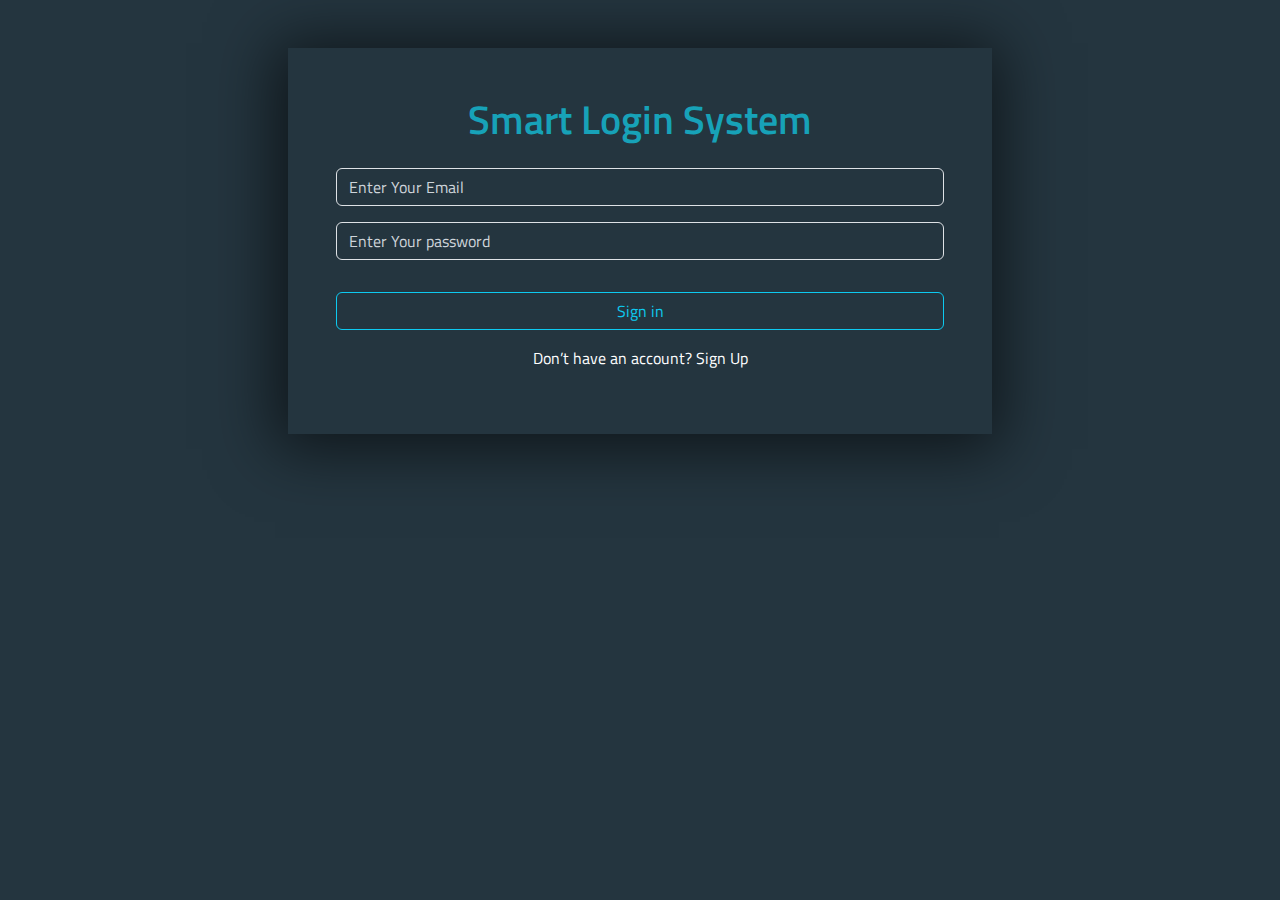
<file: index.html>
<!DOCTYPE html>
<html lang="en">
<head>
    <meta charset="UTF-8">
    <meta name="viewport" content="width=device-width, initial-scale=1.0">


    <link href="https://fonts.googleapis.com/css?family=Poppins:400,500,600,700|Source+Sans+Pro:300,400|Kaushan+Script|Lora|Playfair+Display:700" rel="stylesheet" type="text/css">
    <link href="https://fonts.googleapis.com/css2?family=Poppins:wght@400;500;600;700;800&display=swap" rel="stylesheet">

    <link rel="stylesheet" href="./css/all.min.css">
    <link rel="stylesheet" href="./css/bootstrap.min.css">
    <link rel="stylesheet" href="./css/main.css">
    <link rel="stylesheet" href="./css/responsive.css">

    <link rel="shortcut icon" href="./images/favicon.ico" type="image/x-icon">
    

    <title>Login</title>

</head>

<body data-bs-spy="scroll" data-bs-target="#navbar-example">

  <main class="d-flex justify-content-center mt-5">

    <section id="loginForm" class="pt-5 px-5 pb-5 w-55">
      <h1 class="text-center">Smart Login System</h1>
      <input type="text" placeholder="Enter Your Email" id="inputEmail" class="form-control bg-transparent mt-4">
      <input type="password" placeholder="Enter Your password" id="inputPassword" class="form-control mt-3 mb-2 bg-transparent" >
      <p class="text-center text-danger mt-4 d-none" id ="errorEmailOrPassword">incorrect email or password</p>
      <button type="button" id="login" class="btn btn-outline-info form-control mt-4">Sign in</button>
      <p class="text-center mt-3 text-white">Don’t have an account? <a href="./signUp.html">Sign Up</a></p>
    </section>

  </main>


<script src="./js/bootstrap.bundle.min.js"></script>
<script src="./js/main.js"></script>
</body>
</html>
</file>
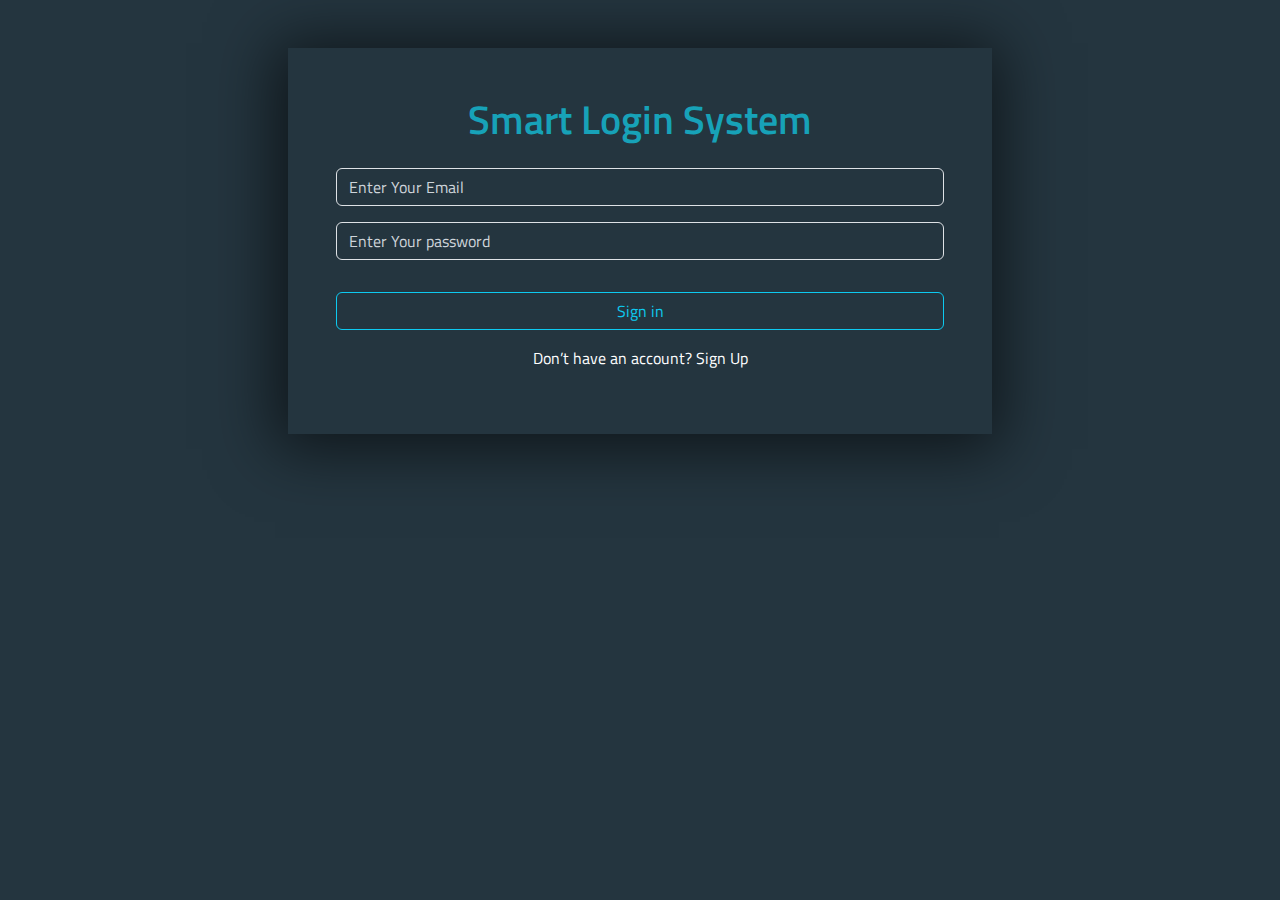
<file: home.html>
<!DOCTYPE html>
<html lang="en">
<head>
    <meta charset="UTF-8">
    <meta name="viewport" content="width=device-width, initial-scale=1.0">
    <title>Home</title>
    <link rel="stylesheet" href="./css/all.min.css">
    <link rel="stylesheet" href="./css/bootstrap.min.css">
    <link rel="stylesheet" href="./css/home.css">
    <link rel="stylesheet" href="./css/responsive.css">
</head>
<body>
    <header>
        <nav class="navbar navbar-expand-sm navbar-dark bg-transparent">
            <div class="container">
                    <a class="navbar-brand" href="#">SMART LOGIN</a>
                <div class="collapse-navbar-collapse">
                    <button class="btn btn-outline-warning my-2 my-sm-0 ms-auto" type="submit" id="logout">Logout</button>
                </div>
            </div>
        </nav>
    </header>

    <section>

        <div class="welcome p-5 w-50 text-center mt-5" id="welcome">
            <h1 class="welcomeMessage" id="welcomeMessage"></h1>
        </div>

    </section>


    <script src="./js/home.js"></script>

</body>
</html>
</file>
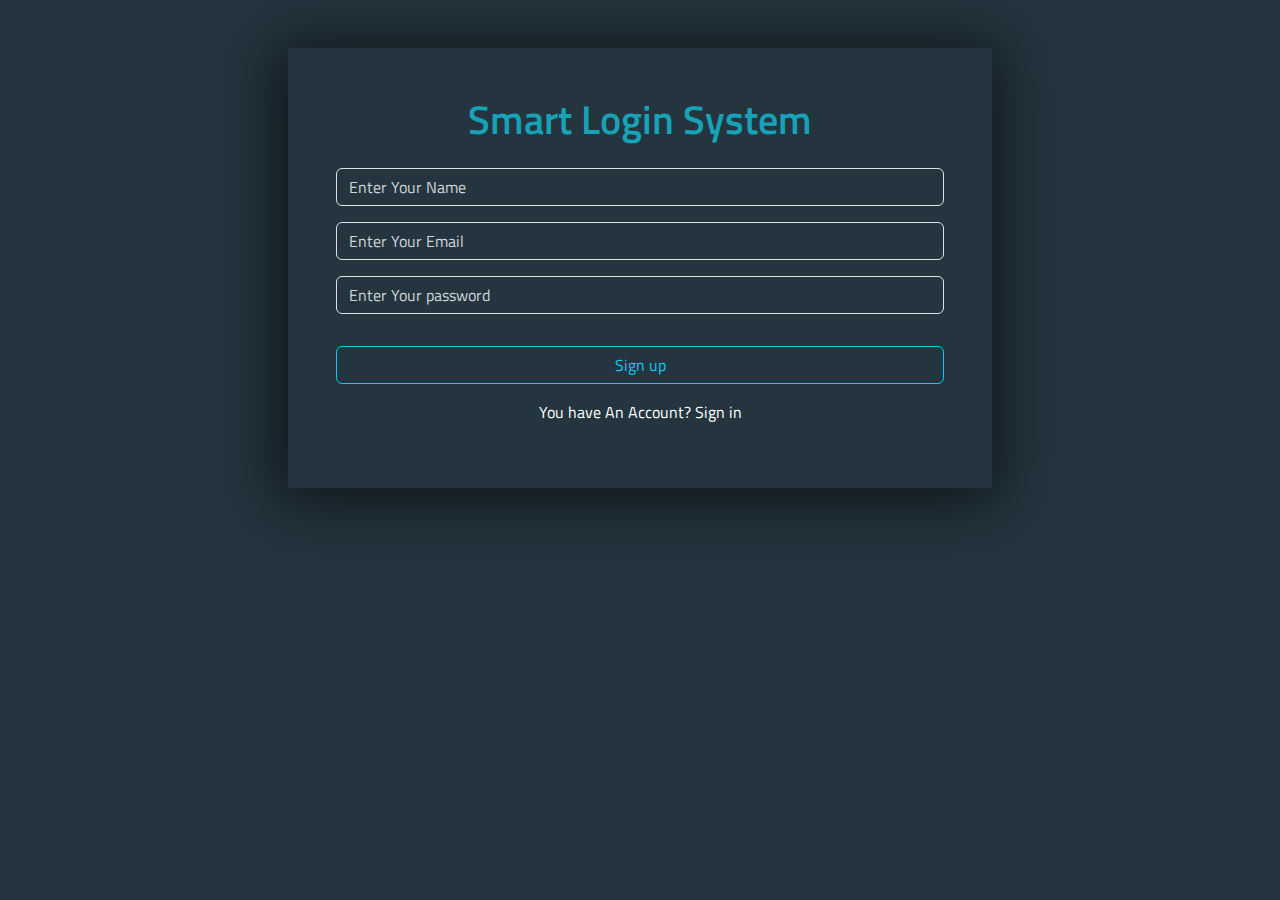
<file: signUp.html>
<!DOCTYPE html>
<html lang="en">
<head>
    <meta charset="UTF-8">
    <meta name="viewport" content="width=device-width, initial-scale=1.0">


    <link href="https://fonts.googleapis.com/css?family=Poppins:400,500,600,700|Source+Sans+Pro:300,400|Kaushan+Script|Lora|Playfair+Display:700" rel="stylesheet" type="text/css">
    <link href="https://fonts.googleapis.com/css2?family=Poppins:wght@400;500;600;700;800&display=swap" rel="stylesheet">

    <link rel="stylesheet" href="./css/all.min.css">
    <link rel="stylesheet" href="./css/bootstrap.min.css">
    <link rel="stylesheet" href="./css/main.css">
    <link rel="stylesheet" href="./css/responsive.css">

    <link rel="shortcut icon" href="./images/favicon.ico" type="image/x-icon">
    

    <title>Login</title>

</head>

<body data-bs-spy="scroll" data-bs-target="#navbar-example">

  <main class="d-flex justify-content-center mt-5">

    <section id="loginForm" class="pt-5 px-5 pb-5 w-55">
      <h1 class="text-center">Smart Login System</h1>
      <input type="text" placeholder="Enter Your Name" id="inputName" class="form-control bg-transparent mt-4">
      <input type="text" placeholder="Enter Your Email" id="inputEmail" class="form-control bg-transparent mt-3 mb-">
      <input type="password" placeholder="Enter Your password" id="inputPassword" class="form-control mt-3 mb-2 bg-transparent" >
      <p class="text-center text-danger mt-4 d-none" id ="alert">All inputs is required</p>
      <p class="text-center text-danger mt-4 d-none" id ="emailExists">email already exists</p>
      <button type="button" id="signup" class="btn btn-outline-info form-control mt-4">Sign up</button>
      <p class="text-center mt-3 text-white">You have An Account? <a href="./index.html">Sign in</a></p>

    </section>

  </main>


<script src="./js/bootstrap.bundle.min.js"></script>
<script src="./js/signup.js"></script>
</body>
</html>
</file>
<file: css/main.css>
@import url('https://fonts.googleapis.com/css2?family=Titillium+Web:wght@400;500;600&display=swap');



*{
    font-family: 'Titillium Web', sans-serif;
}

a{
    text-decoration-color: transparent;
    color:white;
}

a:hover{
    text-decoration-color: white !important;
}


body{
    background-color: #24353F;
}

h1{
    color:#17a2b8;
    font-weight: 600;
    font-family: 'Titillium Web', sans-serif;
}


::placeholder{
    color:#ced4da !important; 
}

input{
    color:white !important;
}



.w-55{
    width:55%;
}


section#loginForm{
    box-shadow: -3px 5px 60px 10px rgba(0, 0, 0, 0.6);
}
</file>
<file: css/responsive.css>
/* @media (max-width: 575.98px) 

@media (min-width: 576px) 

@media (min-width: 768px) 


@media (min-width: 992px)  */

@media (min-width: 1200px) {
    .container{
        width:1170px !important;
        max-width: 1170px !important;
    }

}
</file>
<file: css/home.css>
@import url('https://fonts.googleapis.com/css2?family=Titillium+Web:wght@400;500;600&display=swap');



*{
    font-family: 'Titillium Web', sans-serif;
}

a{
    text-decoration-color: transparent;
    color:white;
}

a:hover{
    text-decoration-color: white !important;
}


body{
    background-color: #24353F;
}

h1{
    color:#17a2b8;
    font-weight: 600;
    font-family: 'Titillium Web', sans-serif;
}


::placeholder{
    color:#ced4da !important; 
}

input{
    color:white !important;
}



.w-55{
    width:55%;
}


.navbar{
    box-shadow: -3px 5px 60px 10px rgba(0, 0, 0, 0.6);
}




section{
    height:80vh;
    display: grid;
    place-items: center;
}


section > div{
    box-shadow: -3px 5px 60px 10px rgba(0, 0, 0, 0.6);
    
}
</file>
